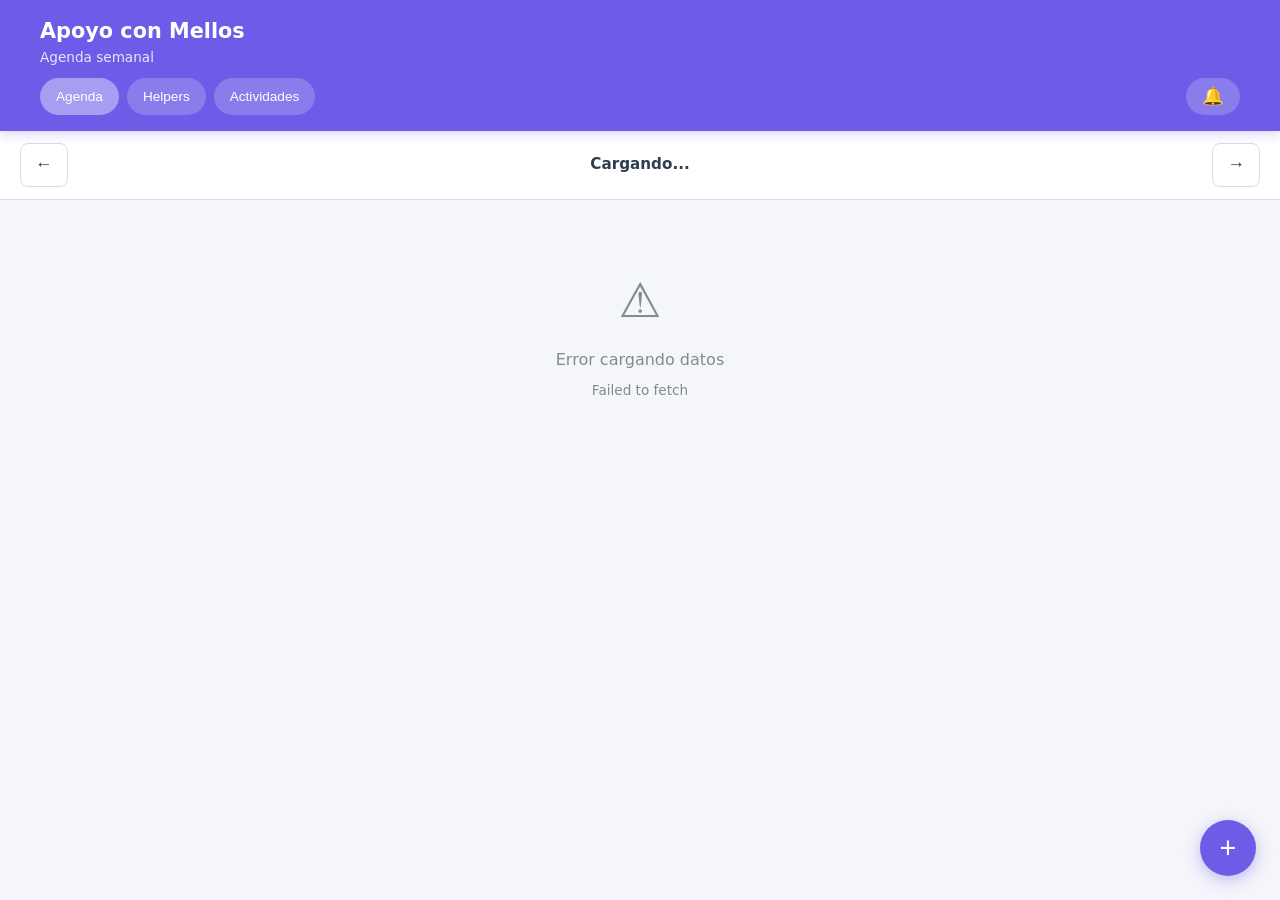
<file: index.html>
<!DOCTYPE html>
<html lang="es">
<head>
  <meta charset="UTF-8">
  <meta name="viewport" content="width=device-width, initial-scale=1.0">
  <meta name="theme-color" content="#6c5ce7">
  <title>Apoyo con Mellos - Agenda</title>
  <link rel="stylesheet" href="css/styles.css">
  <link rel="manifest" href="manifest.json">
  <link rel="icon" href="icons/favicon.ico" type="image/x-icon">
  <link rel="apple-touch-icon" href="icons/icon-192.png">
  <meta name="apple-mobile-web-app-capable" content="yes">
  <meta name="apple-mobile-web-app-status-bar-style" content="default">
  <meta name="apple-mobile-web-app-title" content="ApoyoMellos">
</head>
<body>
  <div id="app-container">
  <header class="header">
    <h1>Apoyo con Mellos</h1>
    <p class="header-subtitle">Agenda semanal</p>
    <nav class="header-nav">
      <button class="active" id="btn-agenda">Agenda</button>
      <button id="btn-helpers">Helpers</button>
      <button id="btn-actividades">Actividades</button>
      <button id="btn-notificaciones" class="btn-notif" style="margin-left:auto;position:relative">
        <span style="font-size:1.1rem">&#128276;</span>
        <span class="notif-badge" id="notif-badge" style="display:none">0</span>
      </button>
    </nav>
  </header>

  <!-- Week Navigator -->
  <div class="week-nav">
    <button id="btn-prev-week" aria-label="Semana anterior">&larr;</button>
    <div class="week-label" id="week-label">Cargando...</div>
    <button id="btn-next-week" aria-label="Semana siguiente">&rarr;</button>
  </div>

  <!-- Summary Bar -->
  <div class="summary-bar" id="summary-bar"></div>

  <!-- Main Content -->
  <main id="main-content">
    <div class="loading"><div class="spinner"></div></div>
  </main>

  <!-- FAB: Add Block -->
  <button class="fab" id="fab-add" title="Agregar bloque" aria-label="Agregar bloque">+</button>

  <!-- Modal: Create/Edit Block -->
  <div class="modal-overlay" id="modal-block">
    <div class="modal">
      <button class="modal-close" id="modal-block-close">&times;</button>
      <h2 id="modal-block-title">Nuevo bloque</h2>
      <form id="form-block">
        <input type="hidden" id="block-id">
        <input type="hidden" id="block-week">
        <div class="form-group">
          <label for="block-fecha">Fecha</label>
          <input type="date" id="block-fecha" required>
        </div>
        <div class="form-group">
          <label for="block-horario">Bloque horario</label>
          <select id="block-horario" required></select>
        </div>
        <div class="form-group">
          <label>Actividades necesitadas</label>
          <div class="checkbox-list" id="block-actividades"></div>
        </div>
        <div class="form-group">
          <label>Asignar helpers</label>
          <div class="checkbox-list" id="block-helpers"></div>
        </div>
        <div class="form-group">
          <label for="block-personas">Personas necesarias</label>
          <select id="block-personas">
            <option value="1">1 persona</option>
            <option value="2">2 personas</option>
            <option value="3">3 personas</option>
          </select>
        </div>
        <div class="form-group">
          <div class="checkbox-item" style="background:var(--color-sin-cubrir-bg)">
            <input type="checkbox" id="block-importante">
            <label for="block-importante" style="color:var(--color-sin-cubrir);font-weight:600">Marcar como PRIORITARIO</label>
          </div>
        </div>
        <div class="form-group">
          <label for="block-notas">Notas</label>
          <textarea id="block-notas" placeholder="Ej: Cita médica de 10 a 12"></textarea>
        </div>
        <button type="submit" class="btn btn-primary btn-block">Guardar bloque</button>
        <button type="button" class="btn btn-danger btn-block btn-sm" id="btn-delete-block" style="margin-top:8px;display:none">Eliminar bloque</button>
      </form>
    </div>
  </div>

  <!-- Modal: Helpers list -->
  <div class="modal-overlay" id="modal-helpers">
    <div class="modal">
      <button class="modal-close" id="modal-helpers-close">&times;</button>
      <h2>Helpers</h2>
      <div id="helpers-list"></div>
      <button class="btn btn-primary btn-block" id="btn-add-helper" style="margin-top:12px">+ Agregar helper</button>
    </div>
  </div>

  <!-- Modal: Create/Edit Helper -->
  <div class="modal-overlay" id="modal-helper-form">
    <div class="modal">
      <button class="modal-close" id="modal-helper-form-close">&times;</button>
      <h2 id="modal-helper-title">Nuevo helper</h2>
      <form id="form-helper">
        <input type="hidden" id="helper-edit-id">
        <div class="form-group">
          <label for="helper-nombre">Nombre</label>
          <input type="text" id="helper-nombre" required placeholder="Ej: Abuela María">
        </div>
        <div class="form-group">
          <label for="helper-telefono">Teléfono</label>
          <input type="tel" id="helper-telefono" placeholder="Opcional">
        </div>
        <div class="form-group">
          <label>Actividades que puede hacer</label>
          <div class="checkbox-list" id="helper-actividades-list"></div>
        </div>
        <div class="form-group">
          <label>Disponibilidad</label>
          <div class="checkbox-list" id="helper-disponibilidad-list"></div>
        </div>
        <div class="form-group">
          <label for="helper-notas">Notas</label>
          <textarea id="helper-notas" placeholder="Ej: Solo puede los fines de semana"></textarea>
        </div>
        <button type="submit" class="btn btn-primary btn-block">Guardar helper</button>
        <button type="button" class="btn btn-danger btn-block btn-sm" id="btn-delete-helper" style="margin-top:8px;display:none">Eliminar helper</button>
      </form>
    </div>
  </div>

  <!-- Modal: Actividades list -->
  <div class="modal-overlay" id="modal-actividades">
    <div class="modal">
      <button class="modal-close" id="modal-actividades-close">&times;</button>
      <h2>Catálogo de Actividades</h2>
      <div id="actividades-list"></div>
      <button class="btn btn-primary btn-block" id="btn-add-actividad" style="margin-top:12px">+ Agregar actividad</button>
    </div>
  </div>

  <!-- Modal: Create/Edit Actividad -->
  <div class="modal-overlay" id="modal-actividad-form">
    <div class="modal">
      <button class="modal-close" id="modal-actividad-form-close">&times;</button>
      <h2 id="modal-actividad-title">Nueva actividad</h2>
      <form id="form-actividad">
        <input type="hidden" id="actividad-edit-id">
        <div class="form-group">
          <label for="actividad-nombre">Nombre</label>
          <input type="text" id="actividad-nombre" required placeholder="Ej: Dar de comer">
        </div>
        <div class="form-group">
          <label for="actividad-categoria">Categoría</label>
          <select id="actividad-categoria" required></select>
        </div>
        <div class="form-group">
          <label for="actividad-personas">Personas requeridas</label>
          <select id="actividad-personas">
            <option value="1">1 persona</option>
            <option value="2">2 personas</option>
            <option value="3">3 personas</option>
          </select>
        </div>
        <div class="form-group">
          <div class="checkbox-item">
            <input type="checkbox" id="actividad-experiencia">
            <label for="actividad-experiencia">Requiere experiencia</label>
          </div>
        </div>
        <div class="form-group">
          <label for="actividad-instrucciones">Instrucciones</label>
          <textarea id="actividad-instrucciones" placeholder="Instrucciones detalladas para esta actividad" rows="4"></textarea>
        </div>
        <button type="submit" class="btn btn-primary btn-block">Guardar actividad</button>
        <button type="button" class="btn btn-danger btn-block btn-sm" id="btn-delete-actividad" style="margin-top:8px;display:none">Eliminar actividad</button>
      </form>
    </div>
  </div>

  <!-- Modal: Notificaciones -->
  <div class="modal-overlay" id="modal-notificaciones">
    <div class="modal">
      <button class="modal-close" id="modal-notificaciones-close">&times;</button>
      <h2>Notificaciones</h2>
      <div id="notificaciones-list"></div>
    </div>
  </div>

  </div><!-- /app-container -->

  <script src="js/utils.js"></script>
  <script src="js/data-service.js"></script>
  <script src="js/notifications.js"></script>
  <script src="js/app.js"></script>
  <script>
    if ('serviceWorker' in navigator) {
      // Unregister old service workers, clear caches, then register fresh
      navigator.serviceWorker.getRegistrations().then(regs => {
        Promise.all(regs.map(r => r.unregister())).then(() => {
          caches.keys().then(keys => Promise.all(keys.map(k => caches.delete(k)))).then(() => {
            navigator.serviceWorker.register('./sw.js');
          });
        });
      });
    }
  </script>
</body>
</html>
</file>
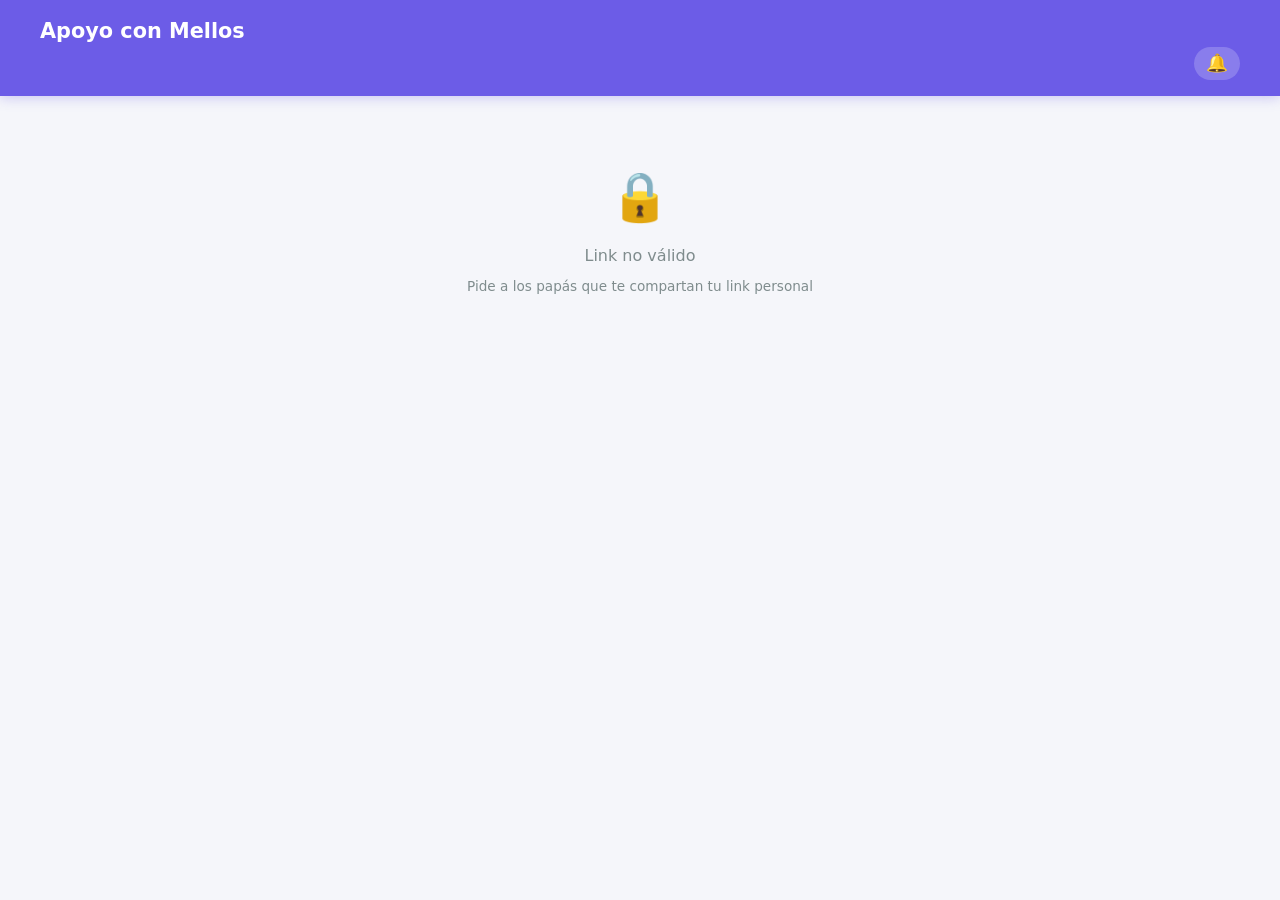
<file: helper.html>
<!DOCTYPE html>
<html lang="es">
<head>
  <meta charset="UTF-8">
  <meta name="viewport" content="width=device-width, initial-scale=1.0">
  <meta name="theme-color" content="#6c5ce7">
  <title>Apoyo con Mellos - Helper</title>
  <link rel="stylesheet" href="css/styles.css">
  <link rel="manifest" href="manifest.json">
  <link rel="icon" href="icons/favicon.ico" type="image/x-icon">
  <link rel="apple-touch-icon" href="icons/icon-192.png">
  <meta name="apple-mobile-web-app-capable" content="yes">
  <meta name="apple-mobile-web-app-status-bar-style" content="default">
  <meta name="apple-mobile-web-app-title" content="ApoyoMellos">
</head>
<body>
  <header class="header">
    <h1>Apoyo con Mellos</h1>
    <div style="display:flex;align-items:center;justify-content:space-between">
      <p class="header-subtitle" id="helper-greeting">Cargando...</p>
      <button id="btn-notificaciones" class="btn-notif" style="position:relative;background:rgba(255,255,255,0.2);border:none;border-radius:20px;padding:6px 12px;cursor:pointer">
        <span style="font-size:1.1rem;color:white">&#128276;</span>
        <span class="notif-badge" id="notif-badge" style="display:none">0</span>
      </button>
    </div>
  </header>

  <!-- Tab Bar -->
  <div class="tab-bar">
    <button class="active" id="tab-disponible">Disponible</button>
    <button id="tab-mis-turnos">Mis turnos</button>
  </div>

  <!-- Summary/Filter Bar -->
  <div class="summary-bar" id="summary-bar"></div>

  <!-- Helper Welcome -->
  <div class="helper-welcome" id="helper-welcome" style="display:none">
    <h2 id="welcome-name"></h2>
    <p>Estas son las actividades en las que puedes ayudar:</p>
    <div class="helper-skills" id="welcome-skills"></div>
  </div>

  <!-- Main Content -->
  <main id="main-content">
    <div class="loading"><div class="spinner"></div></div>
  </main>

  <!-- Modal: Detalle bloque -->
  <div class="modal-overlay" id="modal-detalle">
    <div class="modal">
      <button class="modal-close" id="modal-detalle-close">&times;</button>
      <h2 id="detalle-title">Detalle del bloque</h2>
      <div id="detalle-content"></div>
    </div>
  </div>

  <!-- Modal: Notificaciones -->
  <div class="modal-overlay" id="modal-notificaciones">
    <div class="modal">
      <button class="modal-close" id="modal-notificaciones-close">&times;</button>
      <h2>Notificaciones</h2>
      <div id="notificaciones-list"></div>
    </div>
  </div>

  <!-- Error: no helper -->
  <div id="error-no-helper" style="display:none">
    <div class="empty-state">
      <div class="icon">&#128274;</div>
      <p>Link no válido</p>
      <p style="font-size:0.85rem;margin-top:8px">Pide a los papás que te compartan tu link personal</p>
    </div>
  </div>

  <script src="js/utils.js"></script>
  <script src="js/data-service.js"></script>
  <script src="js/notifications.js"></script>
  <script src="js/helper-app.js"></script>
  <script>
    if ('serviceWorker' in navigator) {
      navigator.serviceWorker.getRegistrations().then(regs => {
        Promise.all(regs.map(r => r.unregister())).then(() => {
          caches.keys().then(keys => Promise.all(keys.map(k => caches.delete(k)))).then(() => {
            navigator.serviceWorker.register('./sw.js');
          });
        });
      });
    }
  </script>
</body>
</html>
</file>
<file: css/styles.css>
/* ========================================
   Apoyo con Mellos - Styles
   Mobile-first, high contrast, large touch targets
   ======================================== */

:root {
  --color-sin-cubrir: #e74c3c;
  --color-sin-cubrir-bg: #fdecea;
  --color-urgente: #8b1a1a;
  --color-urgente-bg: #f5d5d5;
  --color-pendiente: #f39c12;
  --color-pendiente-bg: #fef9e7;
  --color-confirmado: #27ae60;
  --color-confirmado-bg: #eafaf1;
  --color-ninos: #3498db;
  --color-perrita: #e67e22;
  --color-hogar: #2ecc71;
  --color-bg: #f5f6fa;
  --color-card: #ffffff;
  --color-text: #2c3e50;
  --color-text-light: #7f8c8d;
  --color-border: #dcdde1;
  --color-primary: #6c5ce7;
  --color-primary-hover: #5a4bd1;
  --radius: 12px;
  --shadow: 0 2px 8px rgba(0,0,0,0.08);
}

* {
  margin: 0;
  padding: 0;
  box-sizing: border-box;
}

body {
  font-family: -apple-system, BlinkMacSystemFont, 'Segoe UI', system-ui, sans-serif;
  background: var(--color-bg);
  color: var(--color-text);
  line-height: 1.5;
  min-height: 100vh;
}

/* ---- Header ---- */
.header {
  background: var(--color-primary);
  color: white;
  padding: 16px 20px;
  position: sticky;
  top: 0;
  z-index: 100;
  box-shadow: 0 2px 12px rgba(108, 92, 231, 0.3);
}

.header h1 {
  font-size: 1.3rem;
  font-weight: 700;
}

.header-subtitle {
  font-size: 0.85rem;
  opacity: 0.85;
}

.header-nav {
  display: flex;
  gap: 8px;
  margin-top: 10px;
}

.header-nav button {
  background: rgba(255,255,255,0.2);
  border: none;
  color: white;
  padding: 8px 16px;
  border-radius: 20px;
  font-size: 0.85rem;
  cursor: pointer;
  transition: background 0.2s;
}

.header-nav button.active,
.header-nav button:hover {
  background: rgba(255,255,255,0.4);
}

/* ---- Week Navigator ---- */
.week-nav {
  display: flex;
  align-items: center;
  justify-content: space-between;
  padding: 12px 20px;
  background: var(--color-card);
  border-bottom: 1px solid var(--color-border);
}

.week-nav button {
  background: none;
  border: 1px solid var(--color-border);
  border-radius: 8px;
  padding: 8px 14px;
  font-size: 1.1rem;
  cursor: pointer;
  color: var(--color-text);
  min-width: 44px;
  min-height: 44px;
  display: flex;
  align-items: center;
  justify-content: center;
}

.week-nav button:hover {
  background: var(--color-bg);
}

.week-nav .week-label {
  font-weight: 600;
  font-size: 0.95rem;
  text-align: center;
}

/* ---- Summary Bar ---- */
.summary-bar {
  display: flex;
  gap: 8px;
  padding: 12px 20px;
  overflow-x: auto;
}

.summary-chip {
  display: flex;
  align-items: center;
  gap: 6px;
  padding: 6px 14px;
  border-radius: 20px;
  font-size: 0.85rem;
  font-weight: 600;
  white-space: nowrap;
}

.summary-chip.sin-cubrir {
  background: var(--color-sin-cubrir-bg);
  color: var(--color-sin-cubrir);
}

.summary-chip.pendiente {
  background: var(--color-pendiente-bg);
  color: var(--color-pendiente);
}

.summary-chip.confirmado {
  background: var(--color-confirmado-bg);
  color: var(--color-confirmado);
}

.summary-chip.urgente {
  background: var(--color-urgente-bg);
  color: var(--color-urgente);
}

.summary-chip {
  cursor: pointer;
  transition: all 0.2s;
  user-select: none;
}

.summary-chip:hover {
  opacity: 0.85;
  transform: scale(1.05);
}

.summary-chip.active {
  outline: 3px solid currentColor;
  outline-offset: 1px;
}

.summary-chip .count {
  background: currentColor;
  color: white;
  border-radius: 50%;
  width: 22px;
  height: 22px;
  display: flex;
  align-items: center;
  justify-content: center;
  font-size: 0.75rem;
}

/* ---- Day Section ---- */
.day-section {
  margin: 16px 12px;
}

.day-header {
  font-size: 0.9rem;
  font-weight: 700;
  text-transform: uppercase;
  color: var(--color-text-light);
  padding: 0 8px 8px;
  border-bottom: 2px solid var(--color-border);
  margin-bottom: 10px;
}

.day-header .day-date {
  color: var(--color-text);
  font-size: 1rem;
}

/* ---- Block Card ---- */
.block-card {
  background: var(--color-card);
  border-radius: var(--radius);
  box-shadow: var(--shadow);
  margin-bottom: 10px;
  border-left: 5px solid var(--color-border);
  overflow: hidden;
  transition: transform 0.15s;
}

.block-card:active {
  transform: scale(0.98);
}

.block-card.sin_cubrir {
  border-left-color: var(--color-sin-cubrir);
}

.block-card.pendiente {
  border-left-color: var(--color-pendiente);
}

.block-card.confirmado {
  border-left-color: var(--color-confirmado);
}

.block-top {
  display: flex;
  justify-content: space-between;
  align-items: center;
  padding: 12px 14px 4px;
}

.block-horario {
  font-weight: 700;
  font-size: 1rem;
}

.block-estado {
  font-size: 0.75rem;
  font-weight: 600;
  padding: 3px 10px;
  border-radius: 12px;
  text-transform: uppercase;
  letter-spacing: 0.5px;
}

.block-estado.sin_cubrir {
  background: var(--color-sin-cubrir-bg);
  color: var(--color-sin-cubrir);
}

.block-estado.pendiente {
  background: var(--color-pendiente-bg);
  color: var(--color-pendiente);
}

.block-estado.confirmado {
  background: var(--color-confirmado-bg);
  color: var(--color-confirmado);
}

.block-actividades {
  display: flex;
  flex-wrap: wrap;
  gap: 6px;
  padding: 8px 14px;
}

.actividad-tag {
  font-size: 0.8rem;
  padding: 4px 10px;
  border-radius: 8px;
  background: var(--color-bg);
  color: var(--color-text);
  white-space: nowrap;
}

.actividad-tag.cat-ninos {
  background: #ebf5fb;
  color: var(--color-ninos);
}

.actividad-tag.cat-perrita {
  background: #fdf2e9;
  color: var(--color-perrita);
}

.actividad-tag.cat-hogar {
  background: #eafaf1;
  color: var(--color-hogar);
}

.block-footer {
  display: flex;
  justify-content: space-between;
  align-items: center;
  padding: 8px 14px 12px;
  font-size: 0.85rem;
  color: var(--color-text-light);
}

.block-helper {
  font-weight: 600;
  color: var(--color-text);
}

.block-notas {
  font-style: italic;
  font-size: 0.8rem;
  padding: 0 14px 10px;
  color: var(--color-text-light);
}

/* ---- Buttons ---- */
.btn {
  display: inline-flex;
  align-items: center;
  justify-content: center;
  gap: 6px;
  padding: 12px 24px;
  border: none;
  border-radius: var(--radius);
  font-size: 1rem;
  font-weight: 600;
  cursor: pointer;
  transition: all 0.2s;
  min-height: 48px;
  min-width: 48px;
}

.btn-primary {
  background: var(--color-primary);
  color: white;
}

.btn-primary:hover {
  background: var(--color-primary-hover);
}

.btn-success {
  background: var(--color-confirmado);
  color: white;
}

.btn-danger {
  background: var(--color-sin-cubrir);
  color: white;
}

.btn-outline {
  background: transparent;
  border: 2px solid var(--color-border);
  color: var(--color-text);
}

.btn-outline:hover {
  border-color: var(--color-primary);
  color: var(--color-primary);
}

.btn-sm {
  padding: 8px 16px;
  font-size: 0.85rem;
  min-height: 40px;
}

.btn-block {
  width: 100%;
}

/* ---- Assign Button (Helper View) ---- */
.btn-asignarme {
  background: var(--color-primary);
  color: white;
  padding: 10px 20px;
  border: none;
  border-radius: var(--radius);
  font-size: 0.95rem;
  font-weight: 600;
  cursor: pointer;
  width: 100%;
  margin-top: 8px;
  min-height: 48px;
}

.btn-asignarme:hover {
  background: var(--color-primary-hover);
}

.btn-asignarme:disabled {
  background: var(--color-border);
  cursor: not-allowed;
}

/* ---- Modal ---- */
.modal-overlay {
  display: none;
  position: fixed;
  top: 0;
  left: 0;
  right: 0;
  bottom: 0;
  background: rgba(0,0,0,0.5);
  z-index: 200;
  align-items: flex-end;
  justify-content: center;
}

.modal-overlay.active {
  display: flex;
}

.modal {
  background: var(--color-card);
  border-radius: var(--radius) var(--radius) 0 0;
  width: 100%;
  max-width: 500px;
  max-height: 85vh;
  overflow-y: auto;
  padding: 20px;
  animation: slideUp 0.3s ease;
}

@keyframes slideUp {
  from { transform: translateY(100%); }
  to { transform: translateY(0); }
}

.modal h2 {
  font-size: 1.2rem;
  margin-bottom: 16px;
}

.modal-close {
  float: right;
  background: none;
  border: none;
  font-size: 1.5rem;
  cursor: pointer;
  color: var(--color-text-light);
  min-width: 44px;
  min-height: 44px;
}

/* ---- Form Elements ---- */
.form-group {
  margin-bottom: 16px;
}

.form-group label {
  display: block;
  font-weight: 600;
  font-size: 0.9rem;
  margin-bottom: 6px;
}

.form-group input,
.form-group select,
.form-group textarea {
  width: 100%;
  padding: 12px;
  border: 2px solid var(--color-border);
  border-radius: 8px;
  font-size: 1rem;
  font-family: inherit;
  min-height: 48px;
}

.form-group input:focus,
.form-group select:focus,
.form-group textarea:focus {
  outline: none;
  border-color: var(--color-primary);
}

.form-group textarea {
  min-height: 80px;
  resize: vertical;
}

/* ---- Checkbox List (Activities) ---- */
.checkbox-list {
  display: flex;
  flex-direction: column;
  gap: 8px;
}

.checkbox-item {
  display: flex;
  align-items: center;
  gap: 10px;
  padding: 10px 12px;
  background: var(--color-bg);
  border-radius: 8px;
  cursor: pointer;
  min-height: 48px;
}

.checkbox-item input[type="checkbox"] {
  width: 22px;
  height: 22px;
  cursor: pointer;
}

.checkbox-item label {
  cursor: pointer;
  font-size: 0.95rem;
  flex: 1;
}

/* ---- Helper Welcome ---- */
.helper-welcome {
  text-align: center;
  padding: 30px 20px;
}

.helper-welcome h2 {
  font-size: 1.4rem;
  margin-bottom: 8px;
}

.helper-welcome p {
  color: var(--color-text-light);
  font-size: 0.95rem;
}

.helper-skills {
  display: flex;
  flex-wrap: wrap;
  gap: 6px;
  justify-content: center;
  margin-top: 12px;
}

/* ---- Tab bar (helper view) ---- */
.tab-bar {
  display: flex;
  background: var(--color-card);
  border-bottom: 1px solid var(--color-border);
}

.tab-bar button {
  flex: 1;
  padding: 14px;
  border: none;
  background: none;
  font-size: 0.9rem;
  font-weight: 600;
  color: var(--color-text-light);
  cursor: pointer;
  border-bottom: 3px solid transparent;
  min-height: 48px;
}

.tab-bar button.active {
  color: var(--color-primary);
  border-bottom-color: var(--color-primary);
}

/* ---- Empty State ---- */
.empty-state {
  text-align: center;
  padding: 40px 20px;
  color: var(--color-text-light);
}

.empty-state .icon {
  font-size: 3rem;
  margin-bottom: 12px;
}

/* ---- FAB (Floating Action Button) ---- */
.fab {
  position: fixed;
  bottom: 24px;
  right: 24px;
  width: 56px;
  height: 56px;
  border-radius: 50%;
  background: var(--color-primary);
  color: white;
  border: none;
  font-size: 1.8rem;
  cursor: pointer;
  box-shadow: 0 4px 16px rgba(108, 92, 231, 0.4);
  z-index: 50;
  display: flex;
  align-items: center;
  justify-content: center;
  transition: transform 0.2s;
}

.fab:hover {
  transform: scale(1.1);
}

/* ---- Confirm/Reject Actions (parent view) ---- */
.block-actions {
  display: flex;
  gap: 8px;
  padding: 0 14px 12px;
}

/* ---- Responsive ---- */
@media (min-width: 768px) {
  .day-section {
    max-width: 600px;
    margin-left: auto;
    margin-right: auto;
  }

  .modal {
    border-radius: var(--radius);
    margin-bottom: 40px;
  }

  .modal-overlay {
    align-items: center;
  }

  .header {
    padding: 16px 40px;
  }

  .summary-bar {
    justify-content: center;
  }
}

/* ---- Loading ---- */
.loading {
  display: flex;
  align-items: center;
  justify-content: center;
  padding: 40px;
}

.spinner {
  width: 36px;
  height: 36px;
  border: 4px solid var(--color-border);
  border-top-color: var(--color-primary);
  border-radius: 50%;
  animation: spin 0.8s linear infinite;
}

@keyframes spin {
  to { transform: rotate(360deg); }
}

/* ---- Toast Notifications ---- */
.toast {
  position: fixed;
  bottom: 90px;
  left: 50%;
  transform: translateX(-50%);
  background: var(--color-text);
  color: white;
  padding: 12px 24px;
  border-radius: var(--radius);
  font-size: 0.9rem;
  z-index: 300;
  animation: fadeInUp 0.3s ease;
  max-width: 90%;
  text-align: center;
}

@keyframes fadeInUp {
  from { opacity: 0; transform: translateX(-50%) translateY(20px); }
  to { opacity: 1; transform: translateX(-50%) translateY(0); }
}

/* ---- Importante Badge ---- */
.block-card.importante {
  border-left-color: var(--color-urgente) !important;
  border-left-width: 6px;
  box-shadow: 0 2px 12px rgba(155, 30, 30, 0.18);
}

.urgente-banner {
  background: var(--color-urgente);
  color: white;
  text-align: center;
  font-size: 0.7rem;
  font-weight: 700;
  padding: 3px 0;
  letter-spacing: 1.5px;
  text-transform: uppercase;
}

/* ---- Personas Indicator ---- */
.personas-badge {
  display: inline-flex;
  align-items: center;
  gap: 3px;
  font-size: 0.75rem;
  color: var(--color-text-light);
  padding: 2px 8px;
  background: var(--color-bg);
  border-radius: 10px;
}

.personas-badge.needs-more {
  background: #fef3e2;
  color: #e67e22;
  font-weight: 600;
}

/* ---- Copy Week Button ---- */
.btn-copy-week {
  background: none;
  border: 1px dashed var(--color-border);
  border-radius: var(--radius);
  padding: 14px;
  width: 100%;
  color: var(--color-text-light);
  font-size: 0.9rem;
  cursor: pointer;
  margin: 16px 0;
  transition: all 0.2s;
}

.btn-copy-week:hover {
  border-color: var(--color-primary);
  color: var(--color-primary);
  background: rgba(108, 92, 231, 0.05);
}

/* ---- Instructions panel ---- */
.instrucciones-panel {
  background: #f8f9fa;
  border-left: 3px solid var(--color-primary);
  padding: 10px 14px;
  margin: 8px 14px;
  border-radius: 0 8px 8px 0;
  font-size: 0.85rem;
  color: var(--color-text);
}

.instrucciones-panel strong {
  display: block;
  margin-bottom: 4px;
  color: var(--color-primary);
}

/* ---- Notification badge ---- */
.btn-notif {
  background: rgba(255,255,255,0.2);
  border: none;
  border-radius: 20px;
  padding: 6px 12px;
  cursor: pointer;
  color: white;
}

.notif-badge {
  position: absolute;
  top: -4px;
  right: -4px;
  background: var(--color-sin-cubrir);
  color: white;
  font-size: 0.65rem;
  font-weight: 700;
  min-width: 18px;
  height: 18px;
  border-radius: 9px;
  display: flex;
  align-items: center;
  justify-content: center;
  padding: 0 4px;
}

/* ---- Notification items ---- */
.notif-item {
  padding: 12px 14px;
  border-bottom: 1px solid var(--color-border);
  font-size: 0.9rem;
}

.notif-item:last-child {
  border-bottom: none;
}

.notif-item.unread {
  background: #f0f0ff;
  border-left: 3px solid var(--color-primary);
}

.notif-item .notif-time {
  font-size: 0.75rem;
  color: var(--color-text-light);
  margin-top: 4px;
}

.notif-item .notif-icon {
  margin-right: 6px;
}
</file>
